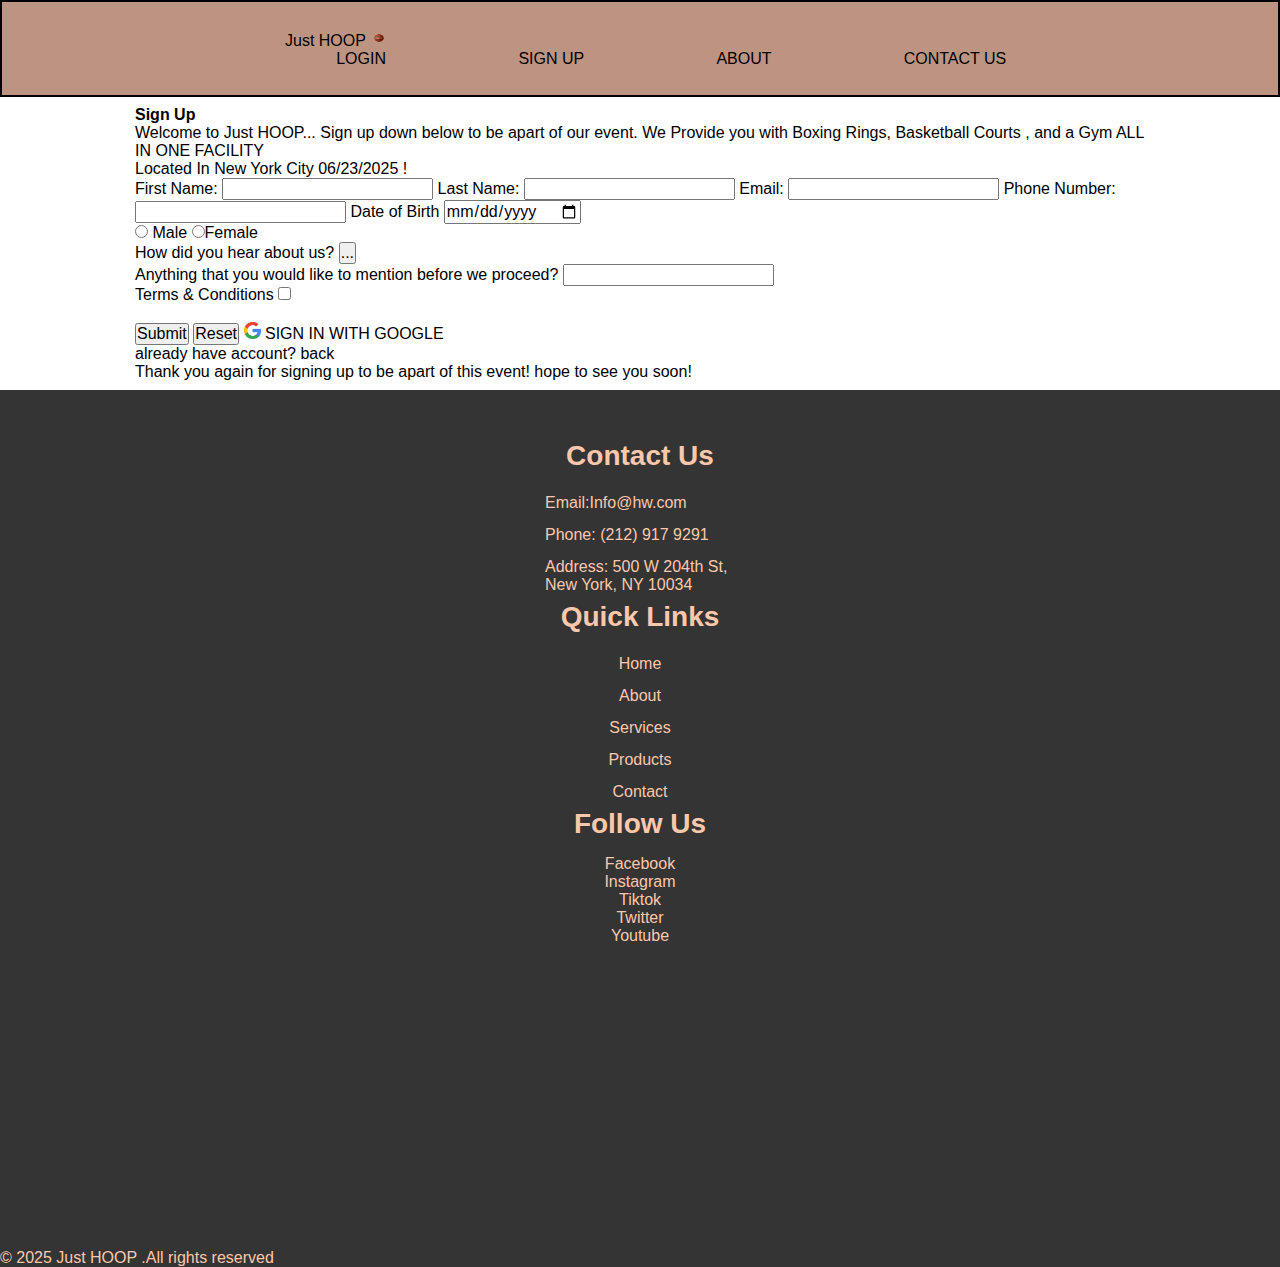
<file: index.html>
<!DOCTYPE html>
<html lang="en">
<head>
    <meta charset="UTF-8">
    <meta name="viewport" content="width=device-width, initial-scale=1.0">
    <title>event signup</title>
    <Style>

    </Style>
    <link rel="stylesheet" href="styles.css">
</head>
<body>



<header id="header1">
     <p id="logo">Just HOOP 
     <img src="bb png.png" id="Basketball"></p>
     <nav id="navv">
        <a class="nav-link" href="">LOGIN</a>
        <a class="nav-link" href="">SIGN UP</a>
        <a class="nav-link" href="">ABOUT</a>
        <a class="nav-link" href="">CONTACT US</a>
     </nav>
</header>
<body>
<header>
    <main>
   <ul> 
     <div>
        <h1>Sign Up</h1>
             <p>Welcome to Just HOOP... Sign up down below to be apart of our event. We Provide you with Boxing Rings, Basketball Courts , and a Gym ALL IN ONE FACILITY </p>
             <p> Located In New York City 06/23/2025 !</P> 
               <form >
                    <label>First Name:</label>
                   <input type="First Name" placeholder="">
                    <label>Last Name:</label>
                    <input type="Last Name" placeholder="">
                    <label>Email:</label>
                    <input type="email" placeholder="">
                    <label>Phone Number:</label>
                    <input type="Phone Number" placeholder="">
                    Date of Birth <input type="date">
                    </form>
                <form>
                    <input type="Radio" name="Gender"> Male
                    <input type="Radio" name="Gender">Female
                </form>    
         </form>
        </div>     
                    How did you hear about us?
                    <div class="dropdown">                    
                        <button>...</button>
                        <div class="content">
                            <a href="">Advertisements (digital, publication, or broadcasting)</a>
                            <a href="">Search Engine (Google, Safari, Youtube...)</a>
                            <a href="">References</a>
                            <label>Other:</label>
                            <input type="type" placeholder="">
                        </div>  
                    </div>
                </body>
         <div>

                    Anything that you would like to mention before we proceed?
                    <input type="text">
         </Div>
         <div></div>
                        Terms & Conditions
                        <input type="checkbox"> 
    
                    </div>  
                  
    </ul>
</header>   

 <body>
    <main
        <nav>
        <ul>
                  <input type="submit">
                  <input type="reset"
         <label>
             <img src="OIP.webp" alt="">  
             <a href="">SIGN IN WITH GOOGLE</a>

         </label>  
             <form>
              <label for="">already have account?</label>
               <a href="">back</a>
            <p>Thank you again for signing up to be apart of this event! hope to see you soon!</p>
     </main>            
            </form>
      
                
           
        
         </ul>
        </nav>
        <footer>
            <div class="container">
                <div class="footer-content">
                    <h3>Contact Us</h3>
                    <p>Email:Info@hw.com</p>
                    <p>Phone: (212) 917 9291</p>
                    <p>Address: 500 W 204th St, New York, NY 10034 </p>
                </div>
                <div class="footer-content"></div>
                    <h3>Quick Links</h3>
                    <ul class="list">
                            <li><a href="">Home</a></li>
                            <li><a href="">About</a></li>
                            <li><a href="">Services</a></li>
                            <li><a href="">Products</a></li>
                            <li><a href="">Contact</a></li>
                    </ul>
            </div>
                        <div class="footer-content"></div>
                            <h3>Follow Us</h3>
                        <ul class="socials">
                            <li><a href="">Facebook</a></li>
                            <li><a href="">Instagram</a></li>
                            <li><a href="">Tiktok</a></li>
                            <li><a href="">Twitter</a></li>
                            <li><a href="">Youtube</a></li>
  <iframe src="https://www.google.com/maps/embed?pb=!1m18!1m12!1m3!1d3017.421646752796!2d-73.92349272396677!3d40.862620071371325!2m3!1f0!2f0!3f0!3m2!1i1024!2i768!4f13.1!3m3!1m2!1s0x89c2f409b023f533%3A0xe15700c7c4843aa3!2sDyckman%20Park!5e0!3m2!1sen!2sus!4v1750566492180!5m2!1sen!2sus" width="400" height="300" style="border:0;" allowfullscreen="" loading="lazy" referrerpolicy="no-referrer-when-downgrade"></iframe>
    <p>&copy; 2025 Just HOOP .All rights reserved</p>
    </div>
         </footer>
        
 </body>
    
 
</body>
</html>
</file>
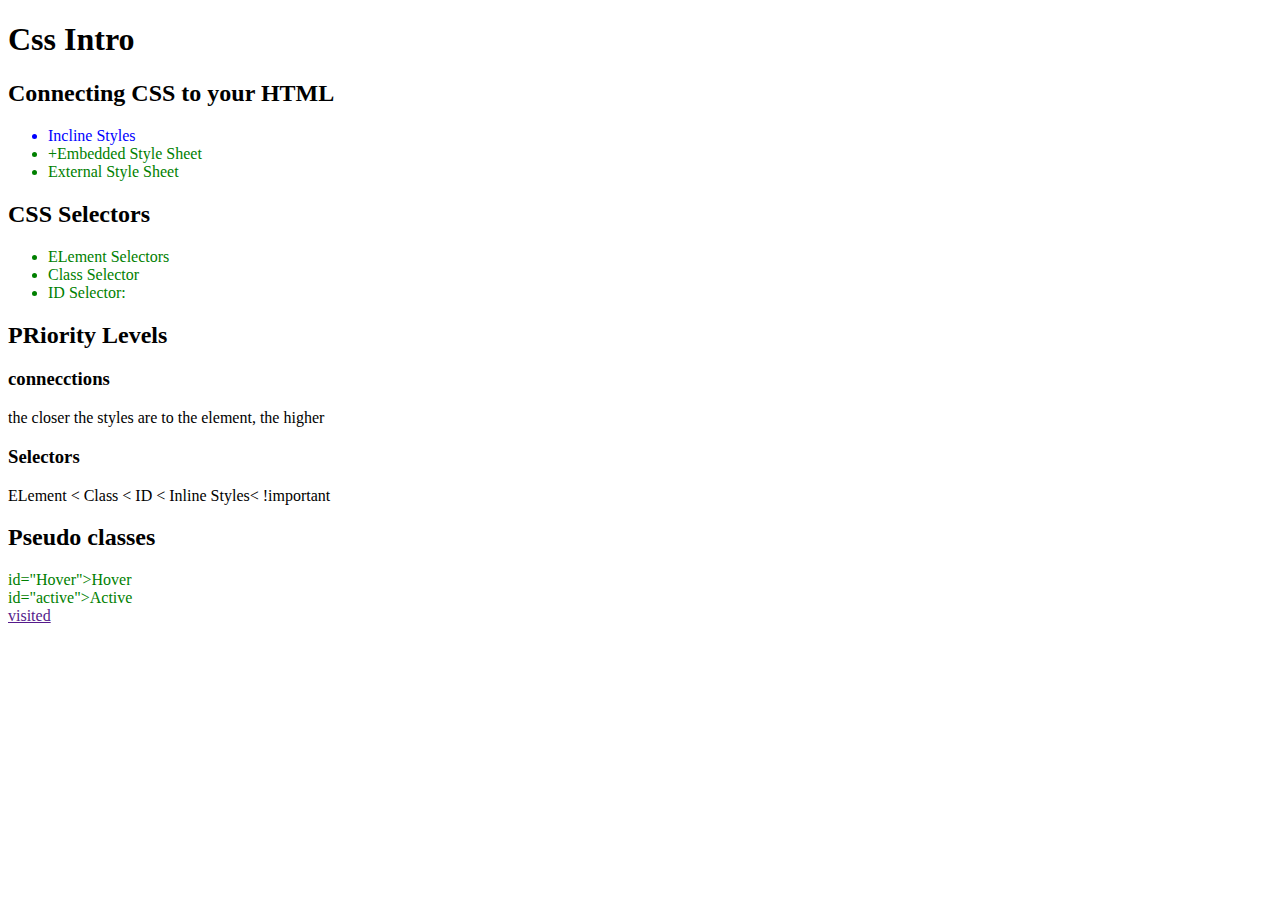
<file: Class/index.html>
<!DOCTYPE html>
<html lang="en">
<head>
    <meta charset="UTF-8">
    <meta name="viewport" content="width=device-width, initial-scale=1.0">
    <title>Document</title>
    <style>
        li{
            COLOR:red;
        }
    </style>
    <link rel="stylesheet" href="mystyle.css">

</head>
<body>
    <h1>Css Intro</h1>

    <h2>Connecting CSS to your HTML</h2>
    <ul>
<!-- incline styles use a style attribute to apply css to a single element -->
        <li style="color: blue"> Incline Styles </li> 

        <li id="embed"> +Embedded Style Sheet</li>
        <li id="external">External Style Sheet</li>
    </ul>

    <h2>CSS Selectors</h2>
    <ul>
        <li>ELement Selectors</li>
       <li> Class Selector </li>
       <li>ID Selector: </li>
    </ul>

    <h2>PRiority Levels </h2>
        <h3>connecctions</h3>
        <p>the closer the styles are to the element, the higher</p>
<h3>Selectors</h3>
<p>ELement < Class < ID < Inline Styles< !important</p>

<h2>Pseudo classes</h2>
<ui>
    <li> id="Hover">Hover</li>
    <li> id="active">Active</li>
    <li><a href="" id"visited">visited</a></li>
    <li></li>
</ui>
</body>
</html>
</file>
<file: styles.css>
*{
    margin: 0px;
    padding: 0px;
}
#header1{
    border: 2px solid #000000;
    background-color: rgb(189, 147, 130);
    height: auto ;
    padding: 3vh;
}
#logo{
    display: inline-block;
    margin-left: 20vw
}
#navv{
    display: inline-block;
    margin-left: 14vw;
}

.nav-link{
    margin-left: 10vw;
    color: rgb(0, 0, 0);
    text-decoration: none;
}

main{
    border: px solid rgb(0, 0, 0);
    padding: 1vh 15vh;
}

.dropdown{
    display:inline-block
}rgb
.dropdown :button{
background-color: hsl(0, 0%, 95%);   
color:gray ;
border:none;
cursor:pointer;
}
.dropdown a{ 
display: block;
color: black;
text-decoration: none;
padding: 10px 15px;
}
.dropdown .content{
    display: none;
    position: absolute;
    background-color: hsl(0, 0%, 100%);
    min-width: 100px;
    box-shadow: 2px 2px 5px hsla(hue, saturation, lightness, alpha)
}
.dropdown:hover .content{
    display: block;
}
.dropdown:hover button{
    background-color: hsl(0, 0%, 95%);
}
.dropdown a:hover{
    background-color: hsl(0, 0%, 100%);
}
img{
   height: 17px;
   width:  17px;
   cursor:pointer;  
}
a:hover{
color:hotpink;
}
    


*{
    margin: px;
    padding: 0%;
    font-family: Arial, Helvetica, sans-serif;
    font-size: 16px;
    color: rgb(0, 0, 0);
}
footer{
    background : #343434;
    padding-top: 50px;
}
footer *{
    margin: px;
    padding: 0%;
    font-family: Arial, Helvetica, sans-serif;
    font-size: 16px;
    color: rgb(253, 199, 171);
}
.content{
    width: 1140px;
    margin: auto;
    display: flex;
    justify-content: center;
}
.footer{
    width: 33.3%;
}
h3{
    font-size: 28px;
    margin-bottom: 15px;
    text-align: center;
}
.footer-content P{
    width:190px;
    margin: auto;
    padding: 7px;
}
.footer-content ul{
    text-align: center;
}
.list{
   padding: 0%;

}
.list li{
    width:auto;
    text-align: center;
    list-style-type:none;
    padding: 7px;
    position: relative;
   
}

.list li::before{
    content: '';
    position: absolute;
    transform: translate(-50%,-50%);
    left: 50%;
    top: 100%;
    width: 0;
    height: 2px;
    background: orange;
    transition-duration: .5s;

}
.list li:hover::backdrop{
    width: 70px;
}
.socials li{
    text-align: center;
    padding: 0%;
}
a{
    text-decoration: none;
}
a:hover{
    color: rgb(255, 60, 0);
}
.bottom-bar{
    background: orangered;
    text-align: center;
    padding: 10px 0;
    margin-top: 50px;
}
.bottom-bar p{
    color: #ff0000;
    margin: 0;
    font-size: 16px;
    font-family: Arial, Helvetica, sans-serif;
    padding: 0%;
}
.container{
width: 100%;    
height: 100%;
}
</file>
<file: Class/mystyle.css>
li{
    color: green
}
.my-class {
    color: orangered
}

#my-id {
    color: yellowgreen
}

#hover:hover{
    color: pink
}

#active:active {
    Color
}
</file>
